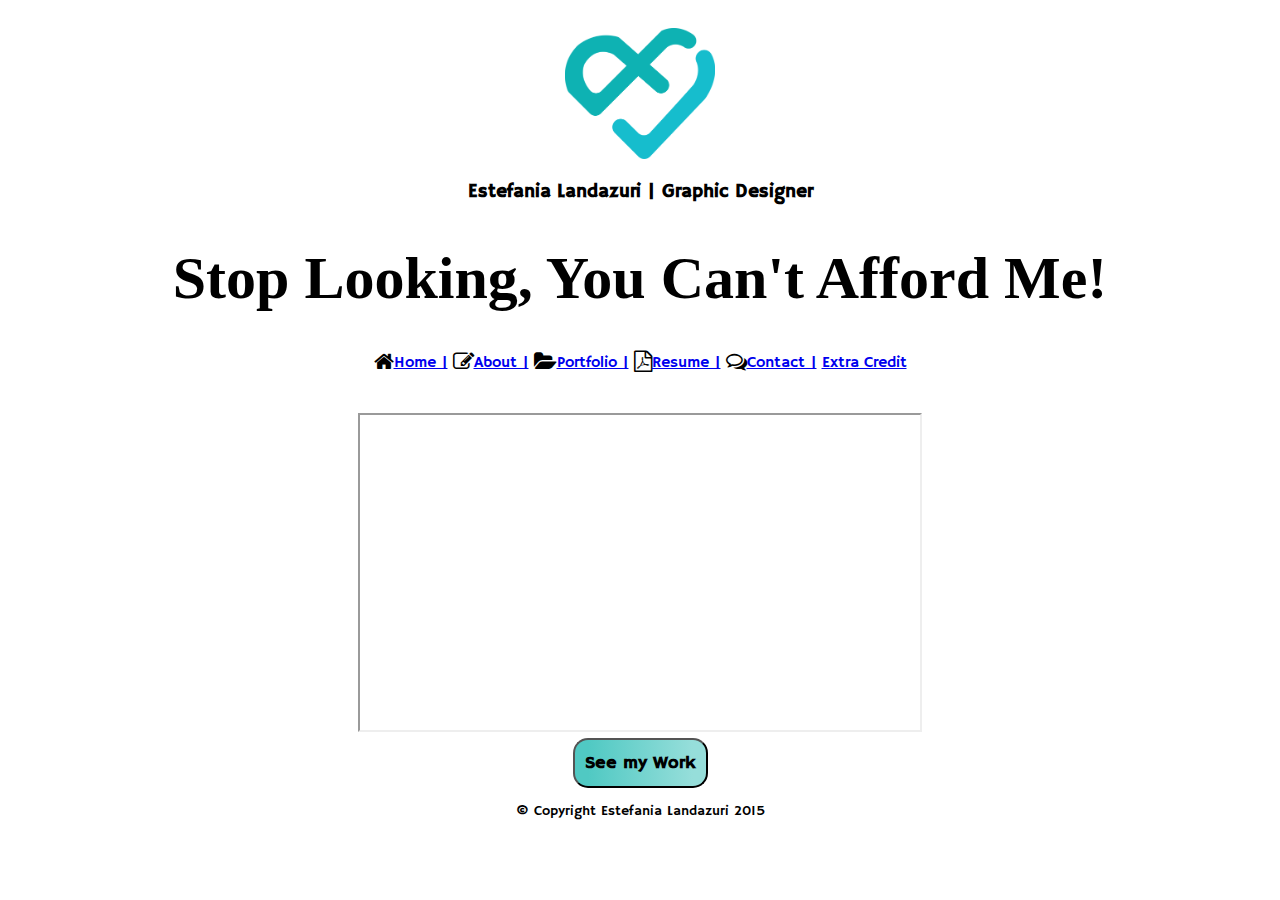
<file: index.html>
<!DOCTYPE html>
<head>
  <link href='http://fonts.googleapis.com/css?family=Poiret+One' rel='stylesheet' type='text/css'>
  <link href='http://fonts.googleapis.com/css?family=Pacifico' rel='stylesheet' type='text/css'>
  <link href='http://fonts.googleapis.com/css?family=Hammersmith+One' rel='stylesheet' type='text/css'>
  <link rel="shortcut icon" href="favicon.ico"/>
  <link rel="apple-touch-icon" href="/apple-touch-icon.png">
  <link rel="stylesheet" href="//maxcdn.bootstrapcdn.com/font-awesome/4.3.0/css/font-awesome.min.css">
  <style>
  html {
font-family: 'Hammersmith One', sans-serif;
background-image: url("http://i.imgur.com/VUbw6vl.jpg");
background-repeat: no-repeat;
background-position: center center;
background-attachment: fixed;
-webkit-background-size: cover;
-moz-background-size: cover;
-o-background-size: cover;
background-size: cover;
  }
  body {
    text-align: center;
    background-color: rgba(255,255,255,0.4);
    font-family: 'Hammersmith One', sans-serif;
  }
    h1 {
      font-family: 'Lobster', cursive;
      font-size: 60px;
      font-weight: bold;
    }
    #work {
      text-align: center;
      text-decoration: none;
      height: 100px;
    }
    #copyright {
      text-align: center;
      font: normal 14px 'Hammersmith One', sans-serif;
    }
    h3 {
      text-align: center;
      margin-top: -5px;
      font: normal;
    }
    #logo {
      text-align: center;
    }
    #social {
      text-align: center;
    }
    button {
      width: 135px;
      height: 50px;
  background: -webkit-linear-gradient(90deg, #50C9C3 10%, #96DEDA 90%); /* Chrome 10+, Saf5.1+ */
  background:    -moz-linear-gradient(90deg, #50C9C3 10%, #96DEDA 90%); /* FF3.6+ */
  background:     -ms-linear-gradient(90deg, #50C9C3 10%, #96DEDA 90%); /* IE10 */
  background:      -o-linear-gradient(90deg, #50C9C3 10%, #96DEDA 90%); /* Opera 11.10+ */
  background:         linear-gradient(90deg, #50C9C3 10%, #96DEDA 90%); /* W3C */
  border-radius: 15px;
  font-family: 'Hammersmith One', sans-serif;
  font-size: 18px;
  display: inline-block;
  font-weight: bold;
    }
  </style>
     <title>Estefania Landazuri</title>
</head>
 <body>
  <br> 
  <section id="logo">
    <img src="steflogo.png" width="150" alt="logo">
    </section><br>
  <h3>Estefania Landazuri | Graphic Designer</h3>
  <header><h1>Stop Looking, You Can't Afford Me!</h1></header>

    <nav>
  <i class="fa fa-home fa-lg"></i><a href="index.html">Home |</a>
  <i class="fa fa-pencil-square-o fa-lg"></i><a href="about.html">About |</a>
  <i class="fa fa-folder-open fa-lg"></i><a href="portfolio.html">Portfolio |</a>
  <i class="fa fa-file-pdf-o fa-lg"></i><a href="resume.html">Resume |</a>
  <i class="fa fa-comments-o fa-lg"></i><a href="contact.html">Contact |</a>
  <a href="extracredit.html">Extra Credit</a>
  </nav>
  <br>
<br>

<iframe width="560" height="315" src="https://www.youtube.com/embed/t9OTcdc2mwc"  allowfullscreen></iframe>
<br>
<section id="work">
  <a href="portfolio.html"><button>See my Work</button></a>
<section id="copyright">
  <p>© Copyright Estefania Landazuri 2015</p>
</section>
</body>
</file>
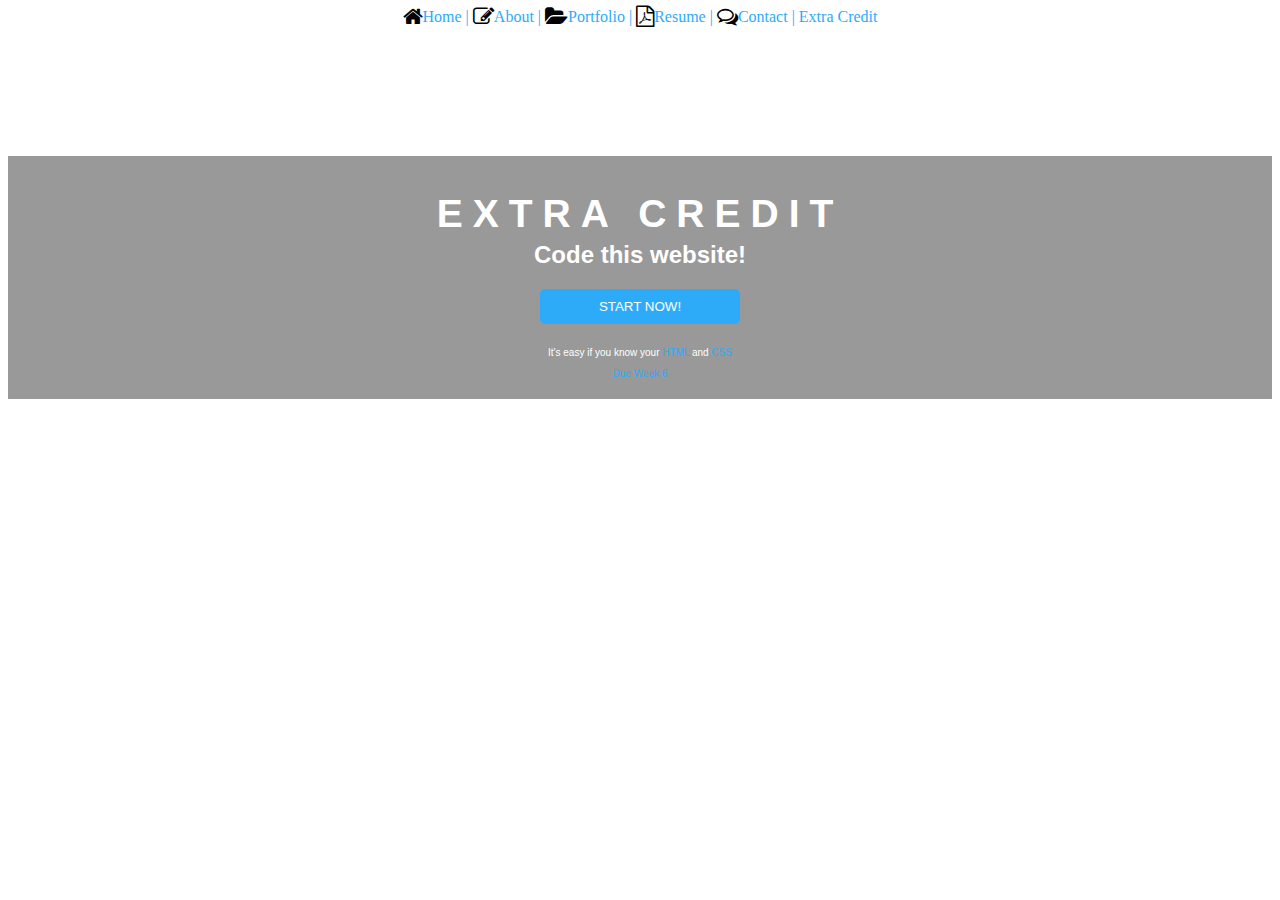
<file: extracredit.html>
<!doctype html>
<html>
<head>
  <link rel="stylesheet" href="//maxcdn.bootstrapcdn.com/font-awesome/4.3.0/css/font-awesome.min.css">
<meta charset="UTF-8">
<title>Midterm Extra Credit</title>
<style>
body {
background-image: url("http://i.imgur.com/VUbw6vl.jpg");
background-repeat: no-repeat;
background-position: center center;
background-attachment: fixed;
-webkit-background-size: cover;
-moz-background-size: cover;
-o-background-size: cover;
background-size: cover;
text-align: center;
}
h1 {
color: white;
font-family: 'Raleway', sans-serif;
text-align: center;
text-transform: uppercase;
letter-spacing: 10px;
font-size: 39px;
margin-bottom: 0px;
}

h2 {
color: white;
font-family: 'Raleway', sans-serif;
text-align: center;
margin-top: 5px;
}

p {
color: white;
font-family: 'Raleway', sans-serif;
text-align: center;
margin-top: 5px;
font-size: 10px;
}

#text {
background-color: rgba(0,0,0,0.4);
padding-left: 30px;
padding-right: 30px;
padding-top: 10px;
padding-bottom: 10px;
margin-top: 130px
}
#start {
text-align: center;
}

button {
background-color: #2dabf9;
color: white;
font-family: 'Raleway', sans-serif;
padding: 10px;
width: 200px;
text-transform: uppercase;
border: none;
border-radius: 5px;
}
a {
text-decoration: none;
color: #2dabf9;
}
nav {
  text-align: center;
}
</style>
</head>
    <nav>
  <i class="fa fa-home fa-lg"></i><a href="index.html">Home |</a>
  <i class="fa fa-pencil-square-o fa-lg"></i><a href="about.html">About |</a>
  <i class="fa fa-folder-open fa-lg"></i><a href="portfolio.html">Portfolio |</a>
  <i class="fa fa-file-pdf-o fa-lg"></i><a href="resume.html">Resume |</a>
  <i class="fa fa-comments-o fa-lg"></i><a href="contact.html">Contact |</a>
  <a href="extracredit.html">Extra Credit</a>
  </nav>
<body>
<section id="text">
<header>
<h1>Extra Credit</h1>
<h2> Code this website!</h2>
</header>
<button>Start Now!</button>
<br>
<br>
<p>It's easy if you know your <a href="http://www.w3schools.com/html/default.asp">HTML</a> and <a href="http://www.w3schools.com/css/default.asp">CSS</a></p>
<p><a href="https://mycampus.artinstitutes.edu/portal/server.pt/community/miami_international_university/276">Due Week 6</a></p>
</section>
</body>
</file>
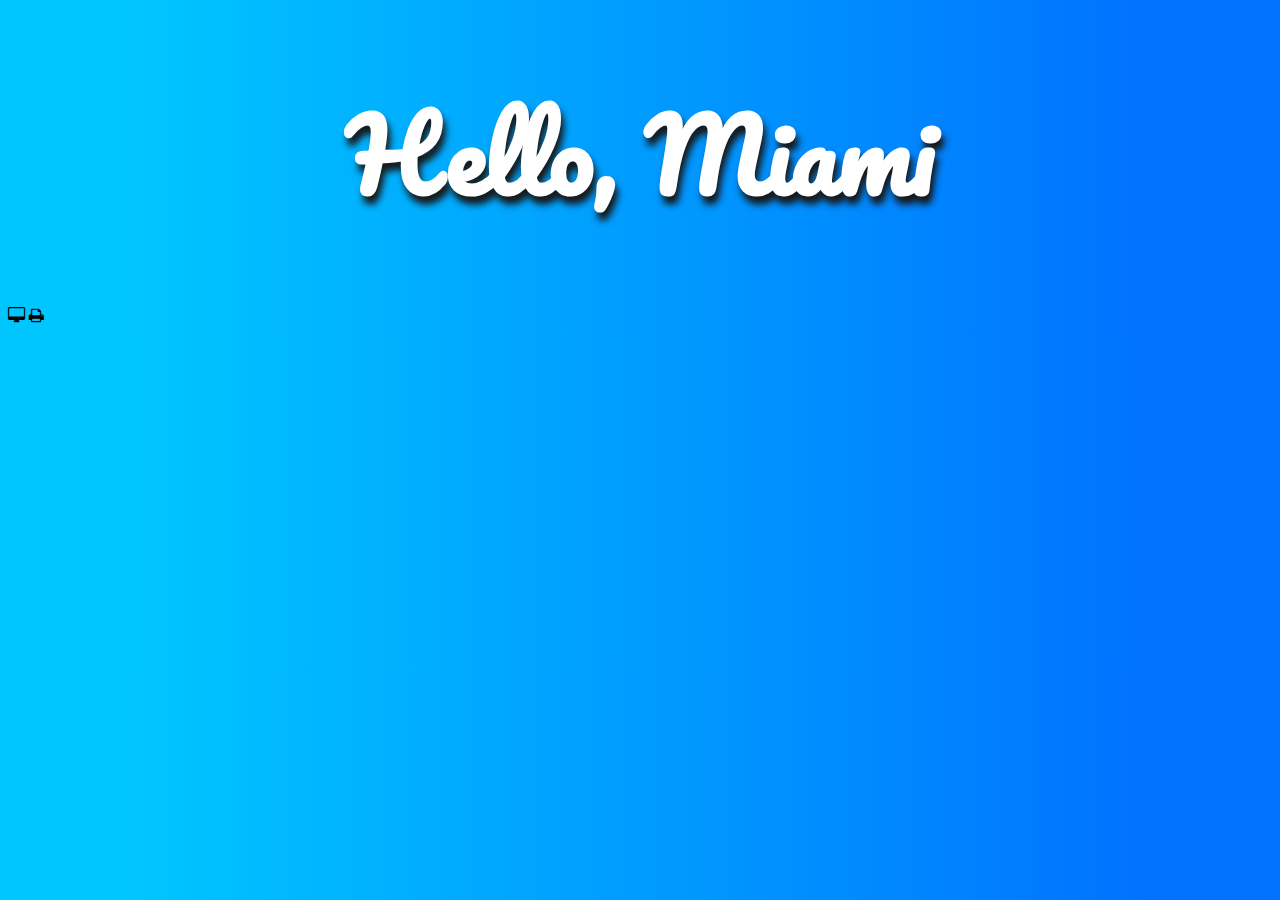
<file: gradient.html>
<!doctype html>
<html>
<head>
  <link href='http://fonts.googleapis.com/css?family=Pacifico' rel='stylesheet' type='text/css'>
  <link rel="stylesheet" href="//maxcdn.bootstrapcdn.com/font-awesome/4.3.0/css/font-awesome.min.css">
<style>
body {
  
  background: -webkit-linear-gradient(90deg, #00c6ff 10%, #0072ff 90%); /* Chrome 10+, Saf5.1+ */
  background:    -moz-linear-gradient(90deg, #00c6ff 10%, #0072ff 90%); /* FF3.6+ */
  background:     -ms-linear-gradient(90deg, #00c6ff 10%, #0072ff 90%); /* IE10 */
  background:      -o-linear-gradient(90deg, #00c6ff 10%, #0072ff 90%); /* Opera 11.10+ */
  background:         linear-gradient(90deg, #00c6ff 10%, #0072ff 90%); /* W3C */
}  
h1 {
  font-family: 'Pacifico', cursive;
  text-align: center;
  color: #FFF;
  font-size: 99px;
  text-align: center;
  text-shadow: 3px 8px 7px #171717;  }
</style>
</head>
<body>
  <h1>Hello, Miami</h1>
  <div>
  <i class="fa fa-desktop"></i>
  <i class="fa fa-print"></i>
  </div>
</body>
</html>
</file>
